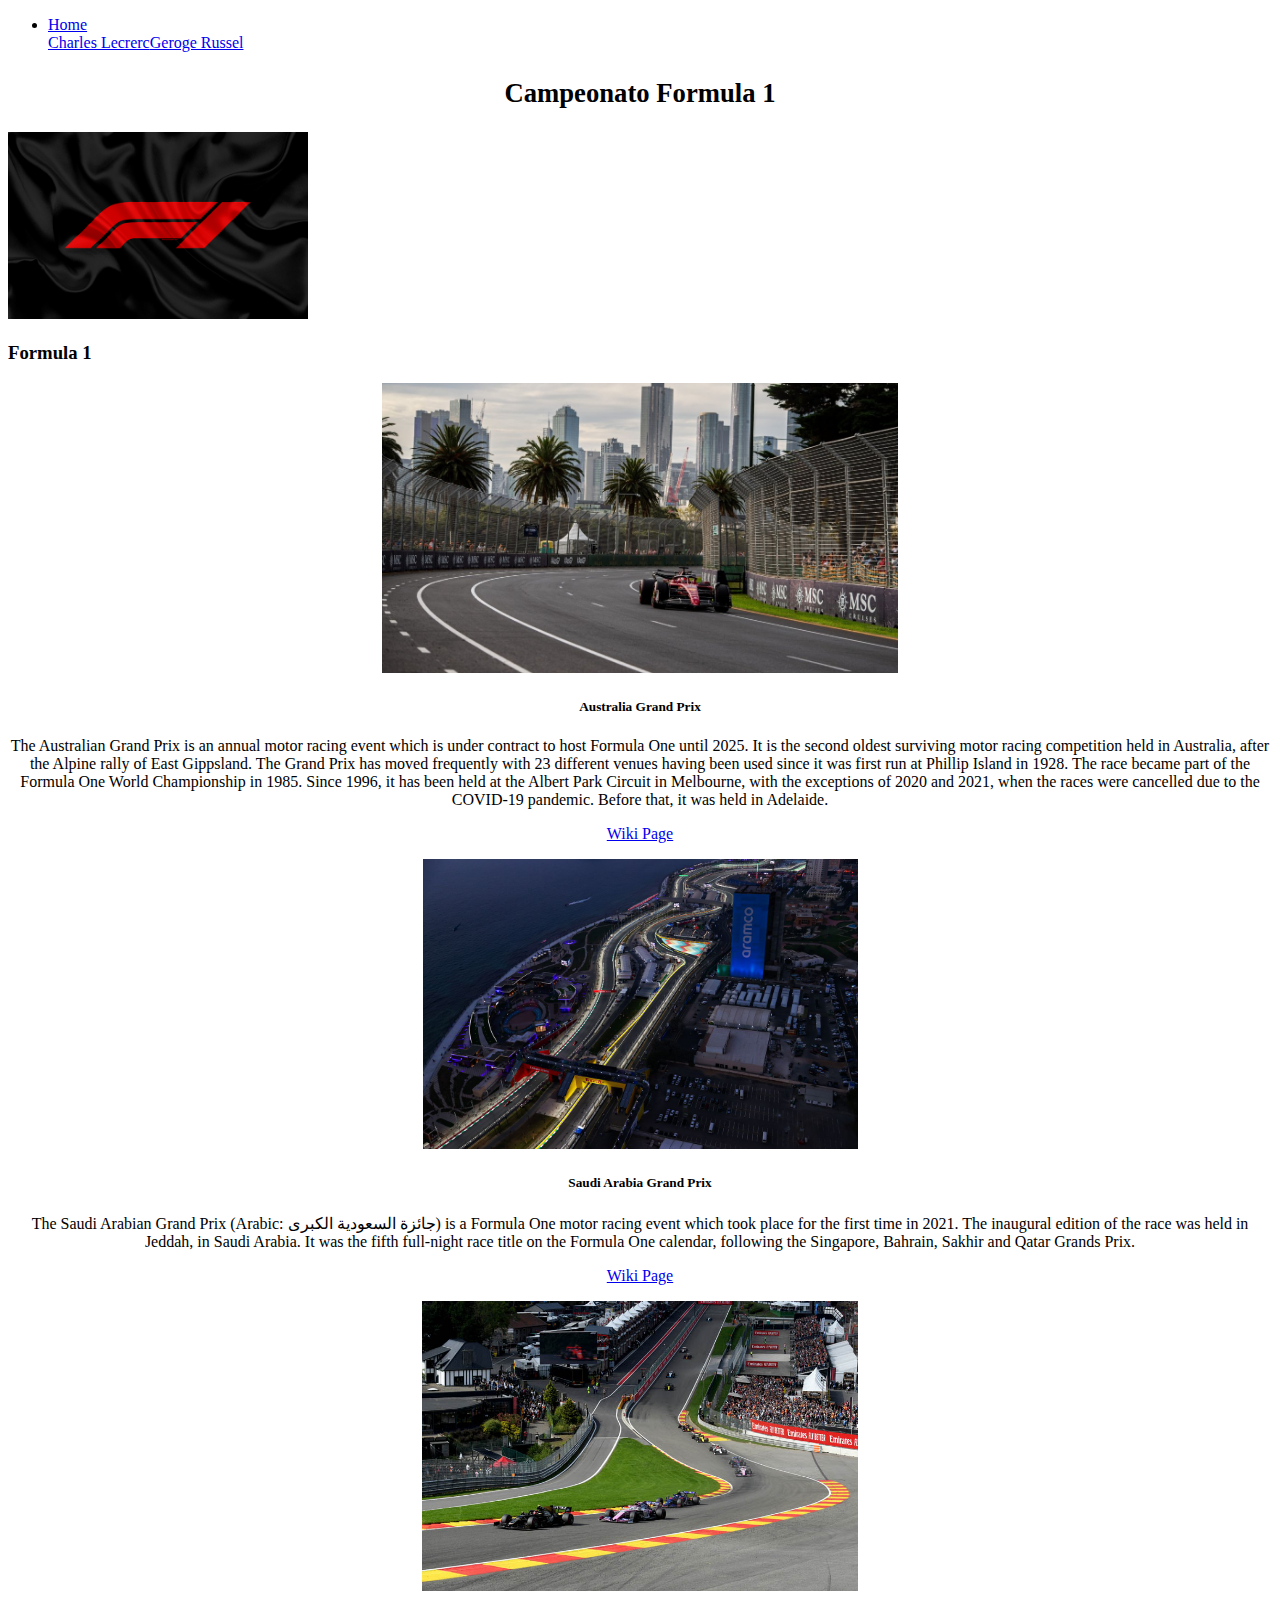
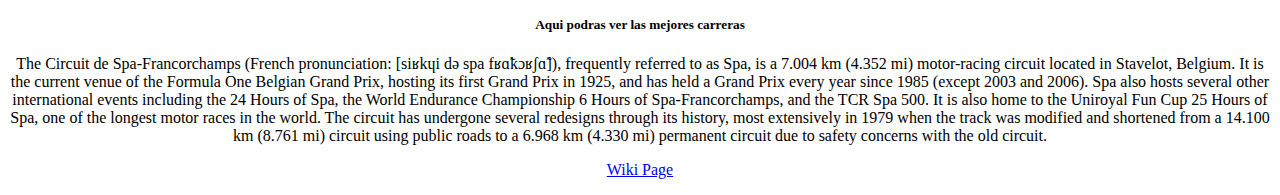
<file: index.html>
<!DOCTYPE html>
<html lang="en">

<head>
    <meta charset="UTF-8">
    <meta http-equiv="X-UA-Compatible" content="IE=edge">
    <meta name="viewport" content="width=device-width, initial-scale=1.0">
    <title>Bootstrap</title>
    <link href="https://cdn.jsdelivr.net/npm/bootstrap@5.1.3/dist/css/bootstrap.min.css" rel="stylesheet"
        integrity="sha384-1BmE4kWBq78iYhFldvKuhfTAU6auU8tT94WrHftjDbrCEXSU1oBoqyl2QvZ6jIW3" crossorigin="anonymous">
    <link rel="stylesheet" href="index.css">
</head>

<body>
    <div class="container-fluid">
        <div class="row">
            <div class="col-md-12">
                <ul class="nav nav-pills nav-container">
                    <li class="nav-item">
                        <a class="nav-link btn btn-primary" href="index.html">Home <span class="badge badge-light"></span></a>
                    </li>
                    <li class="nav-item nav-custom">
                        <a class="nav-link" href="charles.html">Charles Lecrerc<span class="badge badge-secondary"></span></a>
                        <a class="nav-link" href="george.html">Geroge Russel<span class="badge badge-secondary"></span></a>
                    </li>
                </ul>
                <div class="page-header">
                    <h1>
                        <small>Campeonato Formula 1</small>
                    </h1>
                </div>
            </div>
        </div>
        <div class="row">
            <div class="col-md-2">
                <img class="f1-logo" src="./assets/f1 logo.png">
                <h3>Formula 1</h3>
            </div>
            <div class="col-md-10">
                <div class="row">
                    <div class="col-md-4">
                        <div class="card">
                            <img class="card-img-top" src="./assets/Australia gp.jpg">
                            <div class="card-block">
                                <h5 class="card-title">
                                    Australia Grand Prix
                                </h5>
                                <p class="card-text">
                                    The Australian Grand Prix is an annual motor racing event which is under contract to
                                    host Formula One until 2025. It is the second oldest surviving motor racing
                                    competition held in Australia, after the Alpine rally of East Gippsland. The Grand
                                    Prix has moved frequently with 23 different venues having been used since it was
                                    first run at Phillip Island in 1928. The race became part of the Formula One World
                                    Championship in 1985. Since 1996, it has been held at the Albert Park Circuit in
                                    Melbourne, with the exceptions of 2020 and 2021, when the races were cancelled due
                                    to the COVID-19 pandemic. Before that, it was held in Adelaide.
                                </p>
                                <p>
                                    <a class="btn btn-warning"
                                        href="https://en.wikipedia.org/wiki/Australian_Grand_Prix">Wiki Page</a>
                                </p>
                            </div>
                        </div>
                    </div>
                    <div class="col-md-4">
                        <div class="card">
                            <img class="card-img-top" src="./assets/Saudi Arabia gp.jpg">
                            <div class="card-block">
                                <h5 class="card-title">
                                    Saudi Arabia Grand Prix
                                </h5>
                                <p class="card-text">
                                    The Saudi Arabian Grand Prix (Arabic: جائزة السعودية الكبرى) is a Formula One motor
                                    racing event which took place for the first time in 2021. The inaugural edition of
                                    the race was held in Jeddah, in Saudi Arabia. It was the fifth full-night race title
                                    on the Formula One calendar, following the Singapore, Bahrain, Sakhir and Qatar
                                    Grands Prix.
                                </p>
                                <p>
                                    <a class="btn btn-warning"
                                        href="https://en.wikipedia.org/wiki/Saudi_Arabian_Grand_Prix">Wiki Page</a>
                                </p>
                            </div>
                        </div>
                    </div>
                    <div class="col-md-4">
                        <div class="card">
                            <img class="card-img-top" src="./assets/spa gp.jpg">
                            <div class="card-block">
                                <h5 class="card-title">
                                    Aqui podras ver las mejores carreras
                                </h5>
                                <p class="card-text">
                                    The Circuit de Spa-Francorchamps (French pronunciation: ​[siʁkɥi də spa
                                    fʁɑ̃kɔʁʃɑ̃]), frequently referred to as Spa, is a 7.004 km (4.352 mi) motor-racing
                                    circuit located in Stavelot, Belgium. It is the current venue of the Formula One
                                    Belgian Grand Prix, hosting its first Grand Prix in 1925, and has held a Grand Prix
                                    every year since 1985 (except 2003 and 2006).

                                    Spa also hosts several other international events including the 24 Hours of Spa, the
                                    World Endurance Championship 6 Hours of Spa-Francorchamps, and the TCR Spa 500. It
                                    is also home to the Uniroyal Fun Cup 25 Hours of Spa, one of the longest motor races
                                    in the world.

                                    The circuit has undergone several redesigns through its history, most extensively in
                                    1979 when the track was modified and shortened from a 14.100 km (8.761 mi) circuit
                                    using public roads to a 6.968 km (4.330 mi) permanent circuit due to safety concerns
                                    with the old circuit.
                                </p>
                                <p>
                                    <a class="btn btn-warning" href="https://en.wikipedia.org/wiki/Circuit_de_Spa-Francorchamps">Wiki Page</a>
                                </p>
                            </div>
                        </div>
                    </div>
                </div>
            </div>
        </div>
    </div>
    <script src="https://cdn.jsdelivr.net/npm/bootstrap@5.1.3/dist/js/bootstrap.bundle.min.js"
        integrity="sha384-ka7Sk0Gln4gmtz2MlQnikT1wXgYsOg+OMhuP+IlRH9sENBO0LRn5q+8nbTov4+1p" crossorigin="anonymous">
        </script>
</body>

</html>
</file>
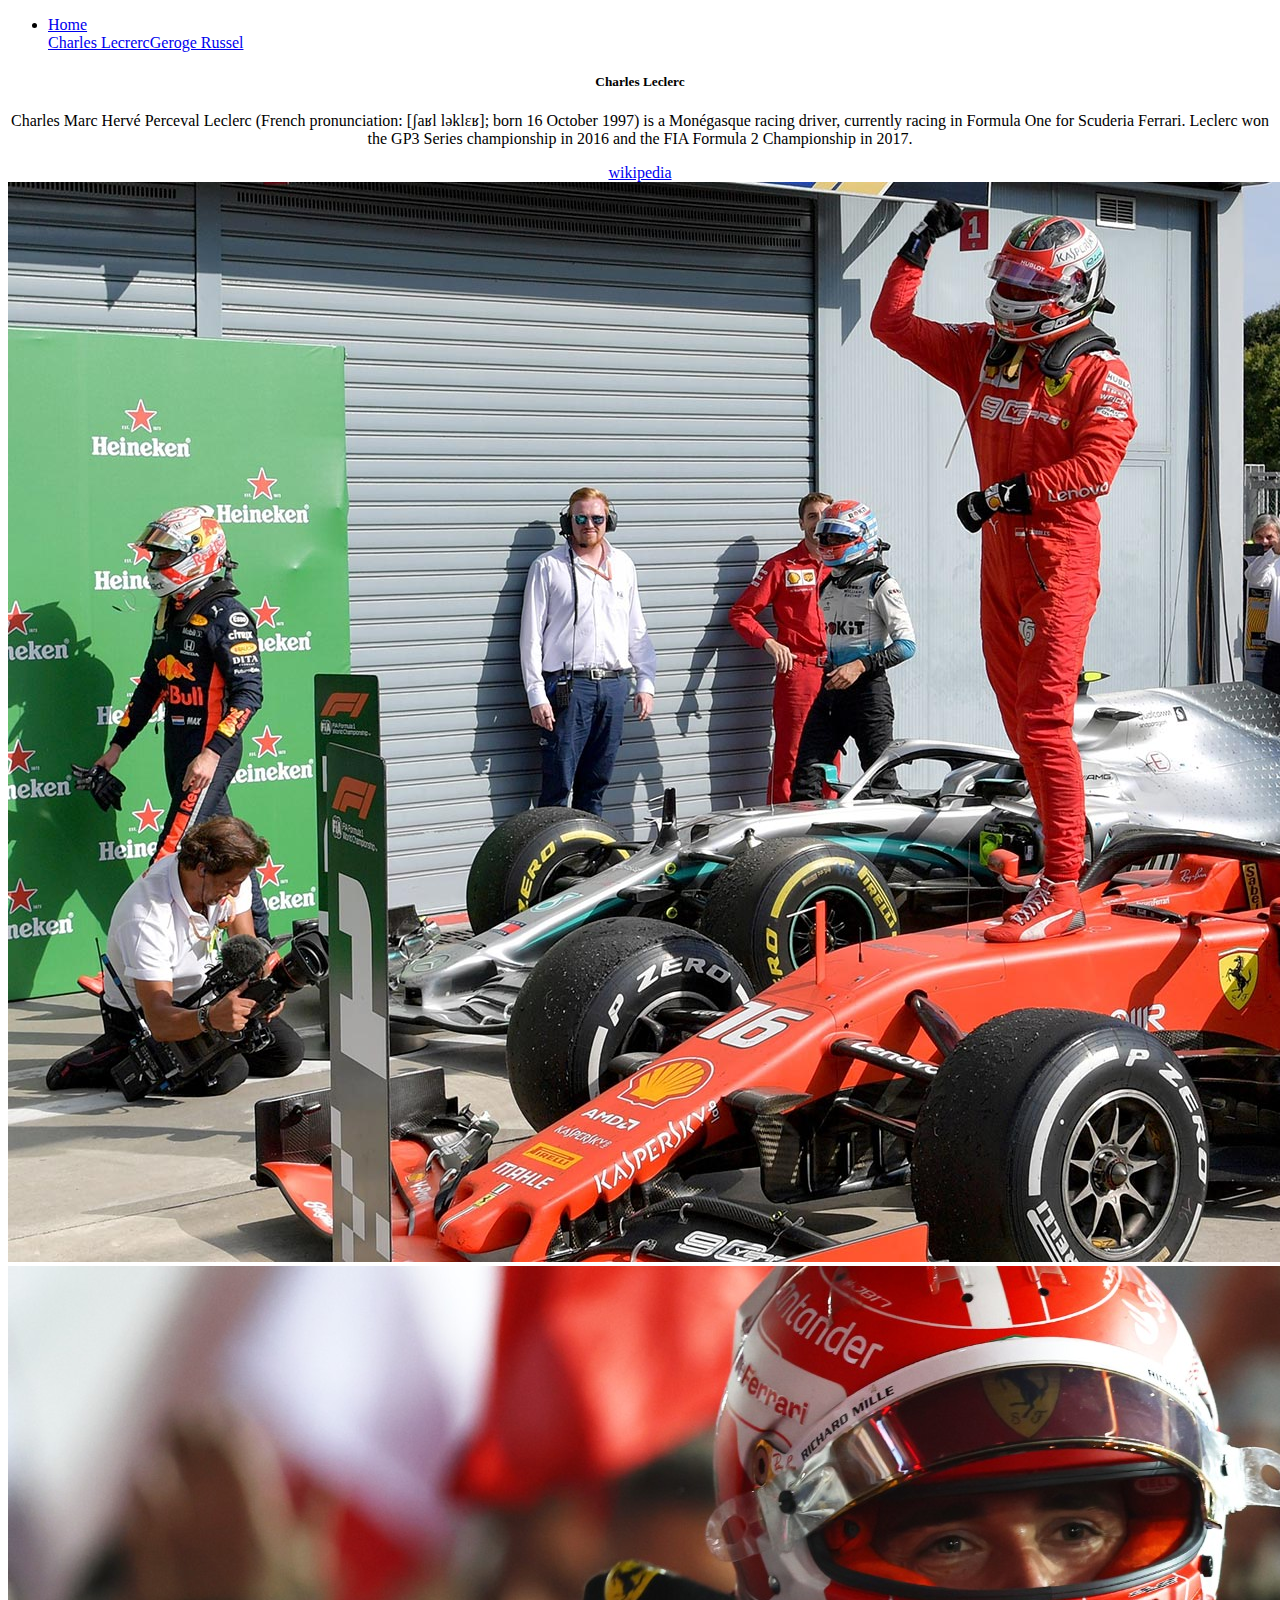
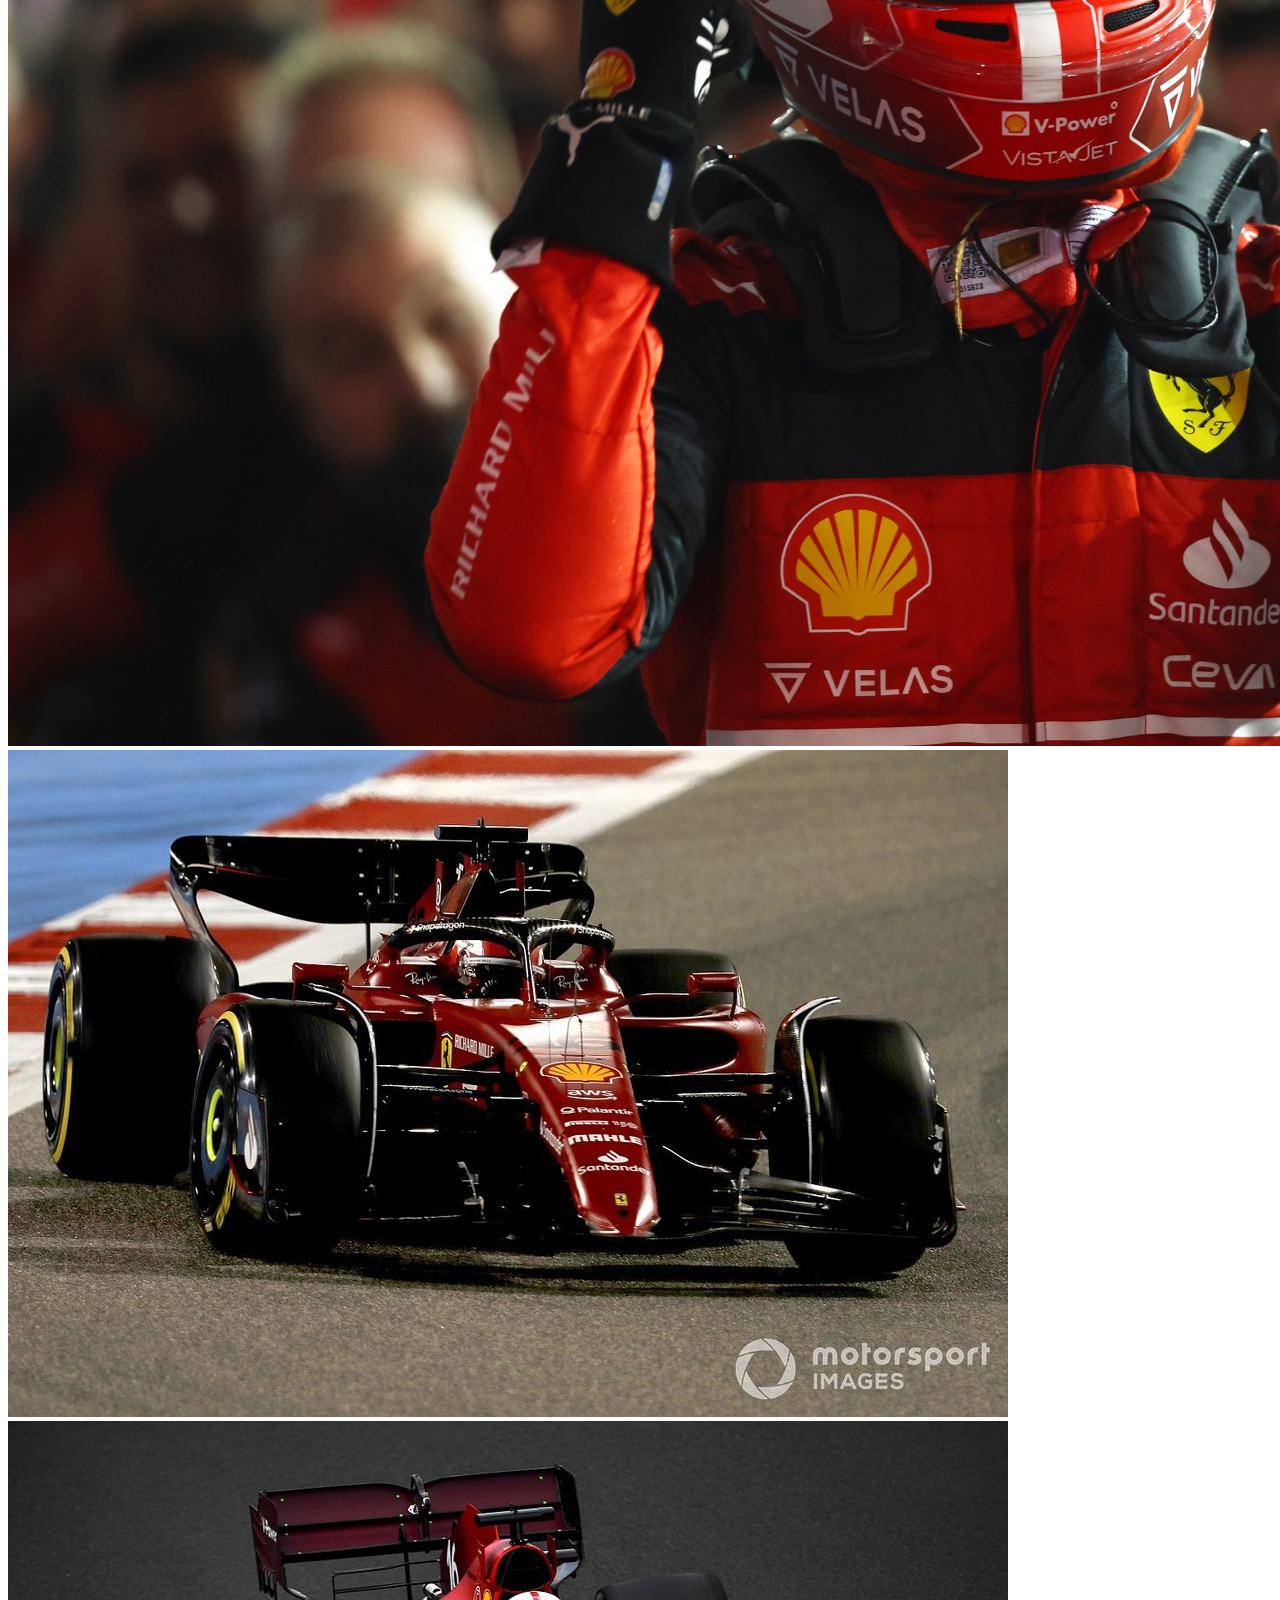
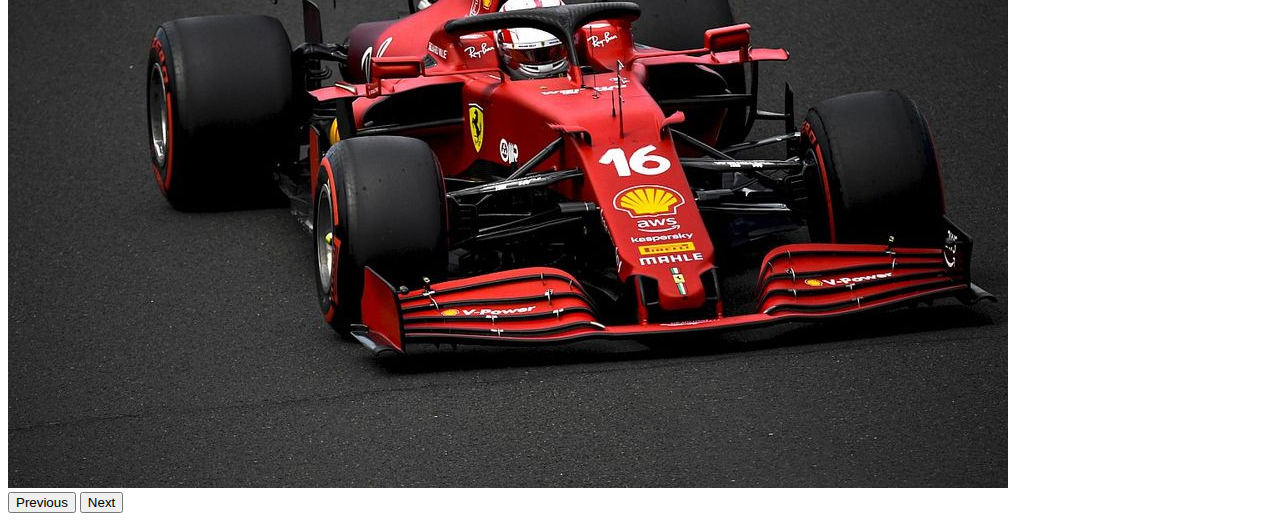
<file: charles.html>
<!DOCTYPE html>
<html lang="en">
<head>
    <meta charset="UTF-8">
    <meta http-equiv="X-UA-Compatible" content="IE=edge">
    <meta name="viewport" content="width=device-width, initial-scale=1.0">
    <title>Charles Lecrerc</title>
    <link href="https://cdn.jsdelivr.net/npm/bootstrap@5.1.3/dist/css/bootstrap.min.css" rel="stylesheet"
    integrity="sha384-1BmE4kWBq78iYhFldvKuhfTAU6auU8tT94WrHftjDbrCEXSU1oBoqyl2QvZ6jIW3" crossorigin="anonymous">
    <link rel="stylesheet" href="charles.css">
</head>
<body>
    <div class="container-fluid">
        <ul class="nav nav-pills nav-container">
            <li class="nav-item">
                <a class="nav-link btn btn-primary" href="index.html">Home <span class="badge badge-light"></span></a>
            </li>
            <li class="nav-item nav-custom">
                <a class="nav-link" href="charles.html">Charles Lecrerc<span class="badge badge-secondary"></span></a>
                <a class="nav-link" href="george.html">Geroge Russel<span class="badge badge-secondary"></span></a>
            </li>
        </ul>
        <div class="row">
            <div class="col-md-4">
                <div class="card custom-card">
                    <div class="card-body">
                      <h5 class="card-title">Charles Leclerc</h5>
                      <p class="card-text">Charles Marc Hervé Perceval Leclerc (French pronunciation: ​[ʃaʁl ləklɛʁ]; born 16 October 1997) is a Monégasque racing driver, currently racing in Formula One for Scuderia Ferrari. Leclerc won the GP3 Series championship in 2016 and the FIA Formula 2 Championship in 2017.</p>
                      <a href="https://en.wikipedia.org/wiki/Charles_Leclerc" class="btn btn-primary">wikipedia</a>
                    </div>
                  </div>
            </div>
            <div class="col-md-8">
                <div id="carouselExampleControls" class="carousel slide" data-bs-ride="carousel">
                    <div class="carousel-inner">
                      <div class="carousel-item active">
                        <img src="./assets/charles/CL1.jpg" class="d-block w-100" alt="...">
                      </div>
                      <div class="carousel-item">
                        <img src="./assets/charles/CL2.jpg" class="d-block w-100" alt="...">
                      </div>
                      <div class="carousel-item">
                        <img src="./assets/charles/CL3.jpg" class="d-block w-100" alt="...">
                      </div> 
                      <div class="carousel-item">
                        <img src="./assets/charles/CL4.jpg" class="d-block w-100" alt="...">
                      </div>
                    </div>
                    <button class="carousel-control-prev" type="button" data-bs-target="#carouselExampleControls" data-bs-slide="prev">
                      <span class="carousel-control-prev-icon" aria-hidden="true"></span>
                      <span class="visually-hidden">Previous</span>
                    </button>
                    <button class="carousel-control-next" type="button" data-bs-target="#carouselExampleControls" data-bs-slide="next">
                      <span class="carousel-control-next-icon" aria-hidden="true"></span>
                      <span class="visually-hidden">Next</span>
                    </button>
                  </div>
            </div>
        </div>
    </div>
<script src="https://cdn.jsdelivr.net/npm/bootstrap@5.1.3/dist/js/bootstrap.bundle.min.js"
integrity="sha384-ka7Sk0Gln4gmtz2MlQnikT1wXgYsOg+OMhuP+IlRH9sENBO0LRn5q+8nbTov4+1p" crossorigin="anonymous">
</script>
</body>
</html>
</file>
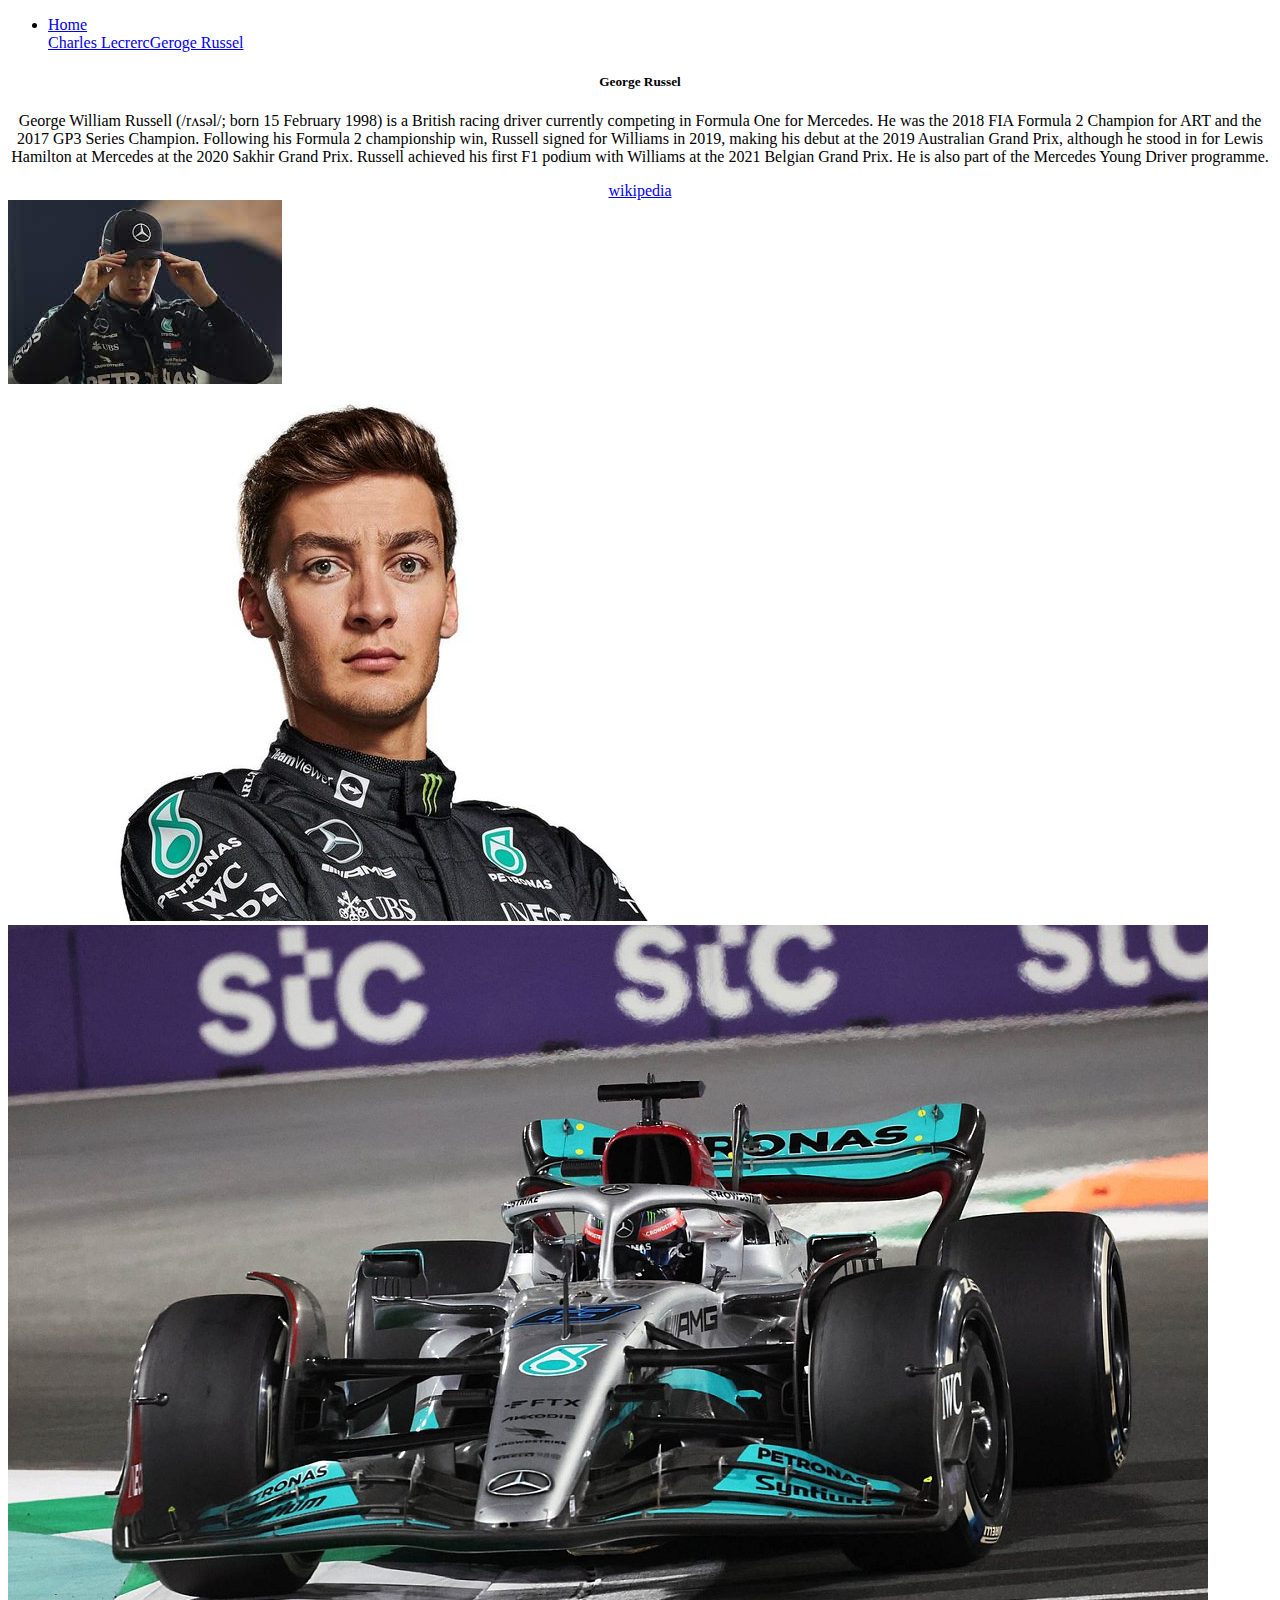
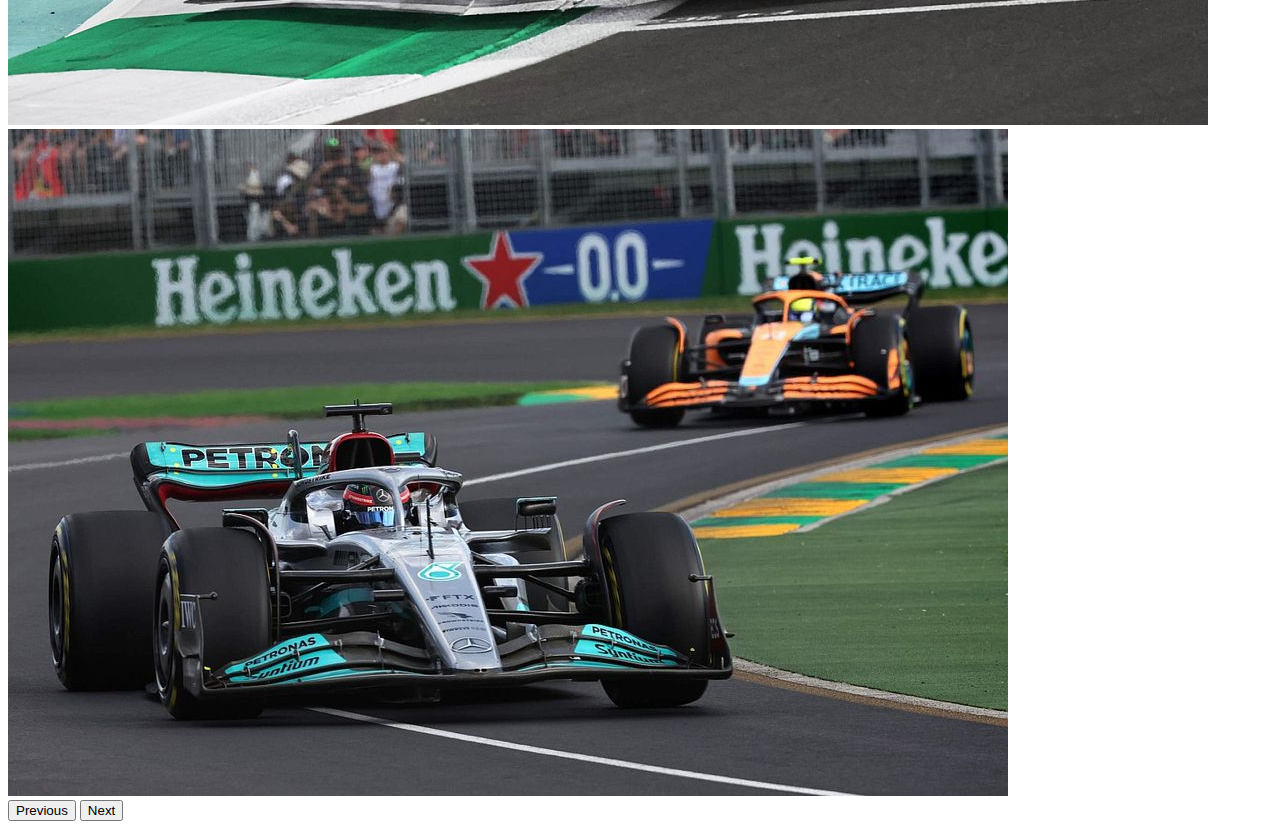
<file: george.html>
<!DOCTYPE html>
<html lang="en">
<head>
    <meta charset="UTF-8">
    <meta http-equiv="X-UA-Compatible" content="IE=edge">
    <meta name="viewport" content="width=device-width, initial-scale=1.0">
    <title>George Russel</title>
    <link href="https://cdn.jsdelivr.net/npm/bootstrap@5.1.3/dist/css/bootstrap.min.css" rel="stylesheet"
    integrity="sha384-1BmE4kWBq78iYhFldvKuhfTAU6auU8tT94WrHftjDbrCEXSU1oBoqyl2QvZ6jIW3" crossorigin="anonymous">
    <link rel="stylesheet" href="george.css">
</head>
<body>
    <div class="container-fluid">
        <ul class="nav nav-pills nav-container">
            <li class="nav-item">
                <a class="nav-link btn btn-primary" href="index.html">Home <span class="badge badge-light"></span></a>
            </li>
            <li class="nav-item nav-custom">
                <a class="nav-link" href="charles.html">Charles Lecrerc<span class="badge badge-secondary"></span></a>
                <a class="nav-link" href="george.html">Geroge Russel<span class="badge badge-secondary"></span></a>
            </li>
        </ul>
        <div class="row">
            <div class="col-md-4">
                <div class="card custom-card">
                    <div class="card-body">
                      <h5 class="card-title">George Russel</h5>
                      <p class="card-text">George William Russell (/rʌsəl/; born 15 February 1998) is a British racing driver currently competing in Formula One for Mercedes. He was the 2018 FIA Formula 2 Champion for ART and the 2017 GP3 Series Champion. Following his Formula 2 championship win, Russell signed for Williams in 2019, making his debut at the 2019 Australian Grand Prix, although he stood in for Lewis Hamilton at Mercedes at the 2020 Sakhir Grand Prix. Russell achieved his first F1 podium with Williams at the 2021 Belgian Grand Prix. He is also part of the Mercedes Young Driver programme.</p>
                      <a href="https://en.wikipedia.org/wiki/George_Russell_(racing_driver)" class="btn btn-primary">wikipedia</a>
                    </div>
                  </div>
            </div>
            <div class="col-md-8">
                <div id="carouselExampleControls" class="carousel slide" data-bs-ride="carousel">
                    <div class="carousel-inner">
                      <div class="carousel-item active">
                        <img src="./assets/george/GR1.jpg" class="d-block w-100" alt="...">
                      </div>
                      <div class="carousel-item">
                        <img src="./assets/george/GR2.jpg" class="d-block w-100" alt="...">
                      </div>
                      <div class="carousel-item">
                        <img src="./assets/george/GR3.jpg" class="d-block w-100" alt="...">
                      </div> 
                      <div class="carousel-item">
                        <img src="./assets/george/GR4.jpg" class="d-block w-100" alt="...">
                      </div>
                    </div>
                    <button class="carousel-control-prev" type="button" data-bs-target="#carouselExampleControls" data-bs-slide="prev">
                      <span class="carousel-control-prev-icon" aria-hidden="true"></span>
                      <span class="visually-hidden">Previous</span>
                    </button>
                    <button class="carousel-control-next" type="button" data-bs-target="#carouselExampleControls" data-bs-slide="next">
                      <span class="carousel-control-next-icon" aria-hidden="true"></span>
                      <span class="visually-hidden">Next</span>
                    </button>
                  </div>
            </div>
        </div>
    </div>
<script src="https://cdn.jsdelivr.net/npm/bootstrap@5.1.3/dist/js/bootstrap.bundle.min.js"
integrity="sha384-ka7Sk0Gln4gmtz2MlQnikT1wXgYsOg+OMhuP+IlRH9sENBO0LRn5q+8nbTov4+1p" crossorigin="anonymous">
</script>
</body>
</html>
</file>
<file: index.css>
.nav-container {
    justify-content: space-between;
}

.nav-custom {
    display: flex;
}

.f1-logo {
    width: 300px;
}

.card-img-top {
    height: 290px;
}

.page-header {
    text-align: center;
}

.card {
    text-align: center;
}
</file>
<file: charles.css>
.nav-container {
    justify-content: space-between;
}

.nav-custom {
    display: flex;
}

.custom-card {
    text-align: center;
}
</file>
<file: george.css>
.nav-container {
    justify-content: space-between;
}

.nav-custom {
    display: flex;
}

.custom-card {
    text-align: center;
}
</file>
